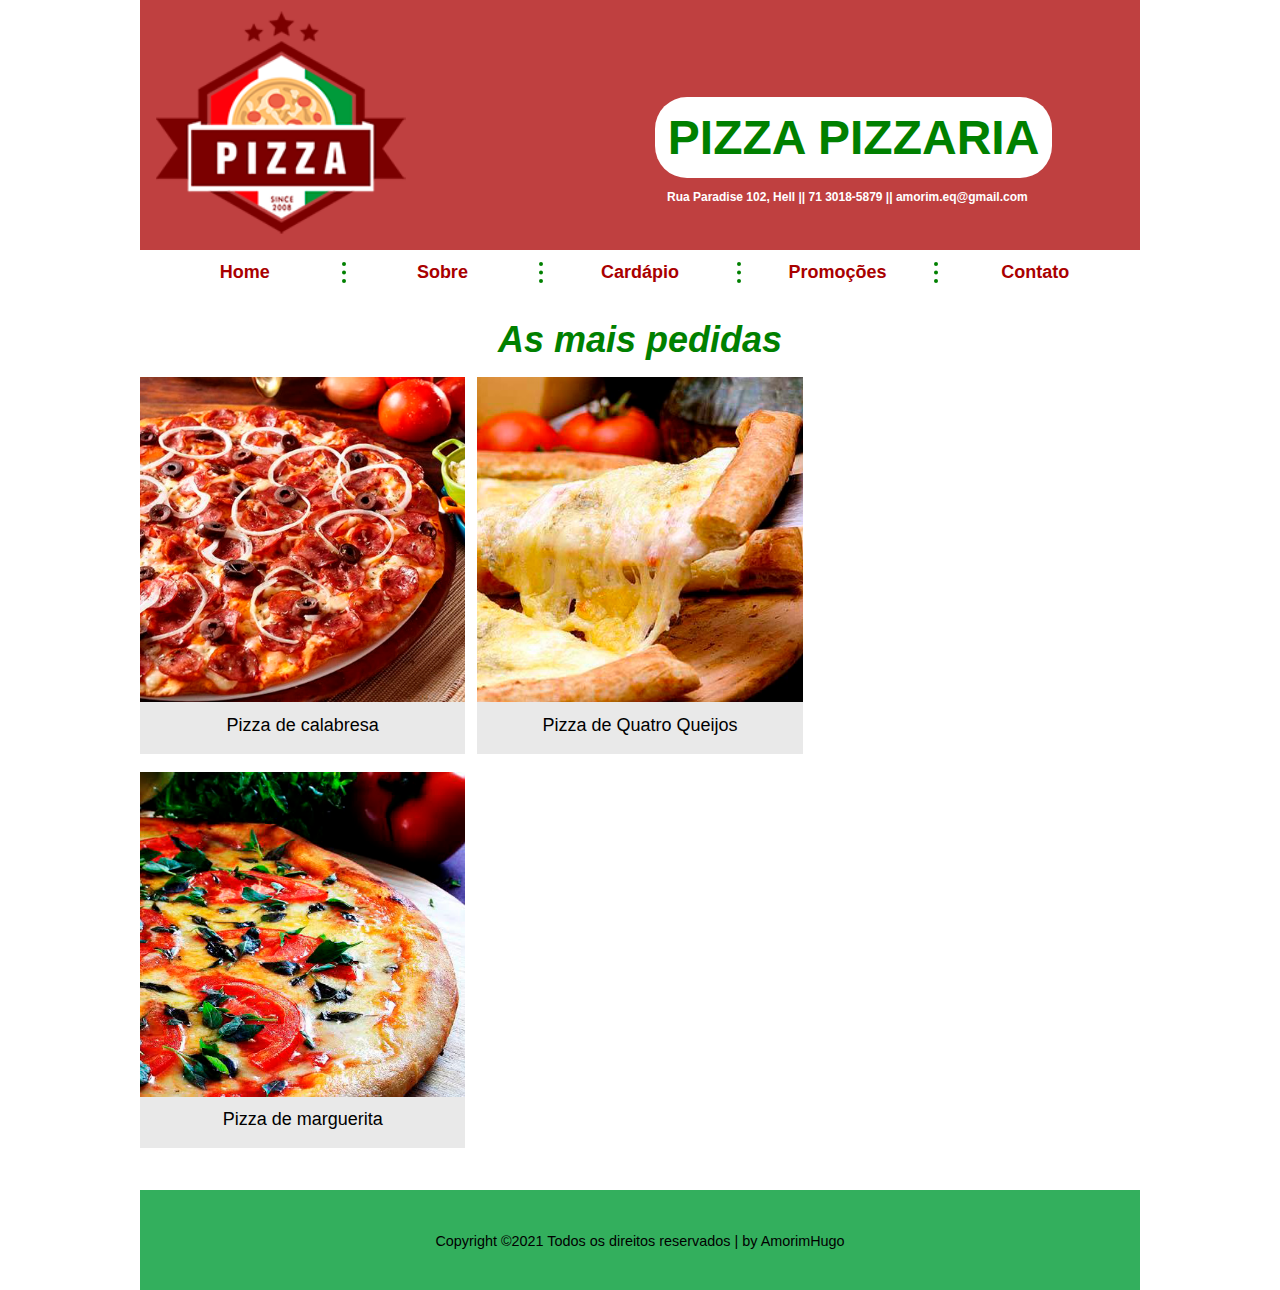
<file: index.html>
<!DOCTYPE html>
<html lang="pt-br">
<head>
    <meta charset="UTF-8">
    <meta name="viewport" content="width=device-width, initial-scale=1.0">
    <title>Pizza Pizzaria</title>
    <link rel="stylesheet" href="styles.css">
</head>

<body>
    
    <header>
        <img src="images/logo.png" alt="Logo from Pizza Pizzaria">           
        
        <div class="headerSemLogo">
            <h2>PIZZA PIZZARIA</h2>
            <p class="enderecoContato">Rua Paradise 102, Hell        ||   71 3018-5879   ||   amorim.eq@gmail.com </p>
        </div>

    </header>

    <nav>
        <a href="index.html"><p>Home</p></a>
        <a href="sobre.html"><p>Sobre</p></a>
        <a href="cardapio.html"><p>Cardápio</p></a>
        <a href="promocoes.html"><p>Promoções</p></a>
        <a href="contato.html" class="ultimonav"><p>Contato</p></a>
    </nav>

    <main>
        
        <h2><em>As mais pedidas</em></h2>

        <article>            

            <section class="card">
                <img src="images/calabresa.jpg" alt="Foto de uma pizza de calabresa">
                <p>Pizza de calabresa</p>   
            </section>

            <section class="card">
                <img src="images/marguerita.jpeg" alt="Foto de uma pizza marguerita">
                <p>Pizza de marguerita</p>
            </section>

            <section class="card">
                <img src="images/quatro-queijos.jpg" alt="Foto de uma pizza de quatro queijos">
                <p>Pizza de Quatro Queijos</p>
            </section>

        </article>
    </main>

    <footer>
        <p>Copyright ©2021 Todos os direitos reservados | by AmorimHugo </p>
    </footer>

</body>
</html>
</file>
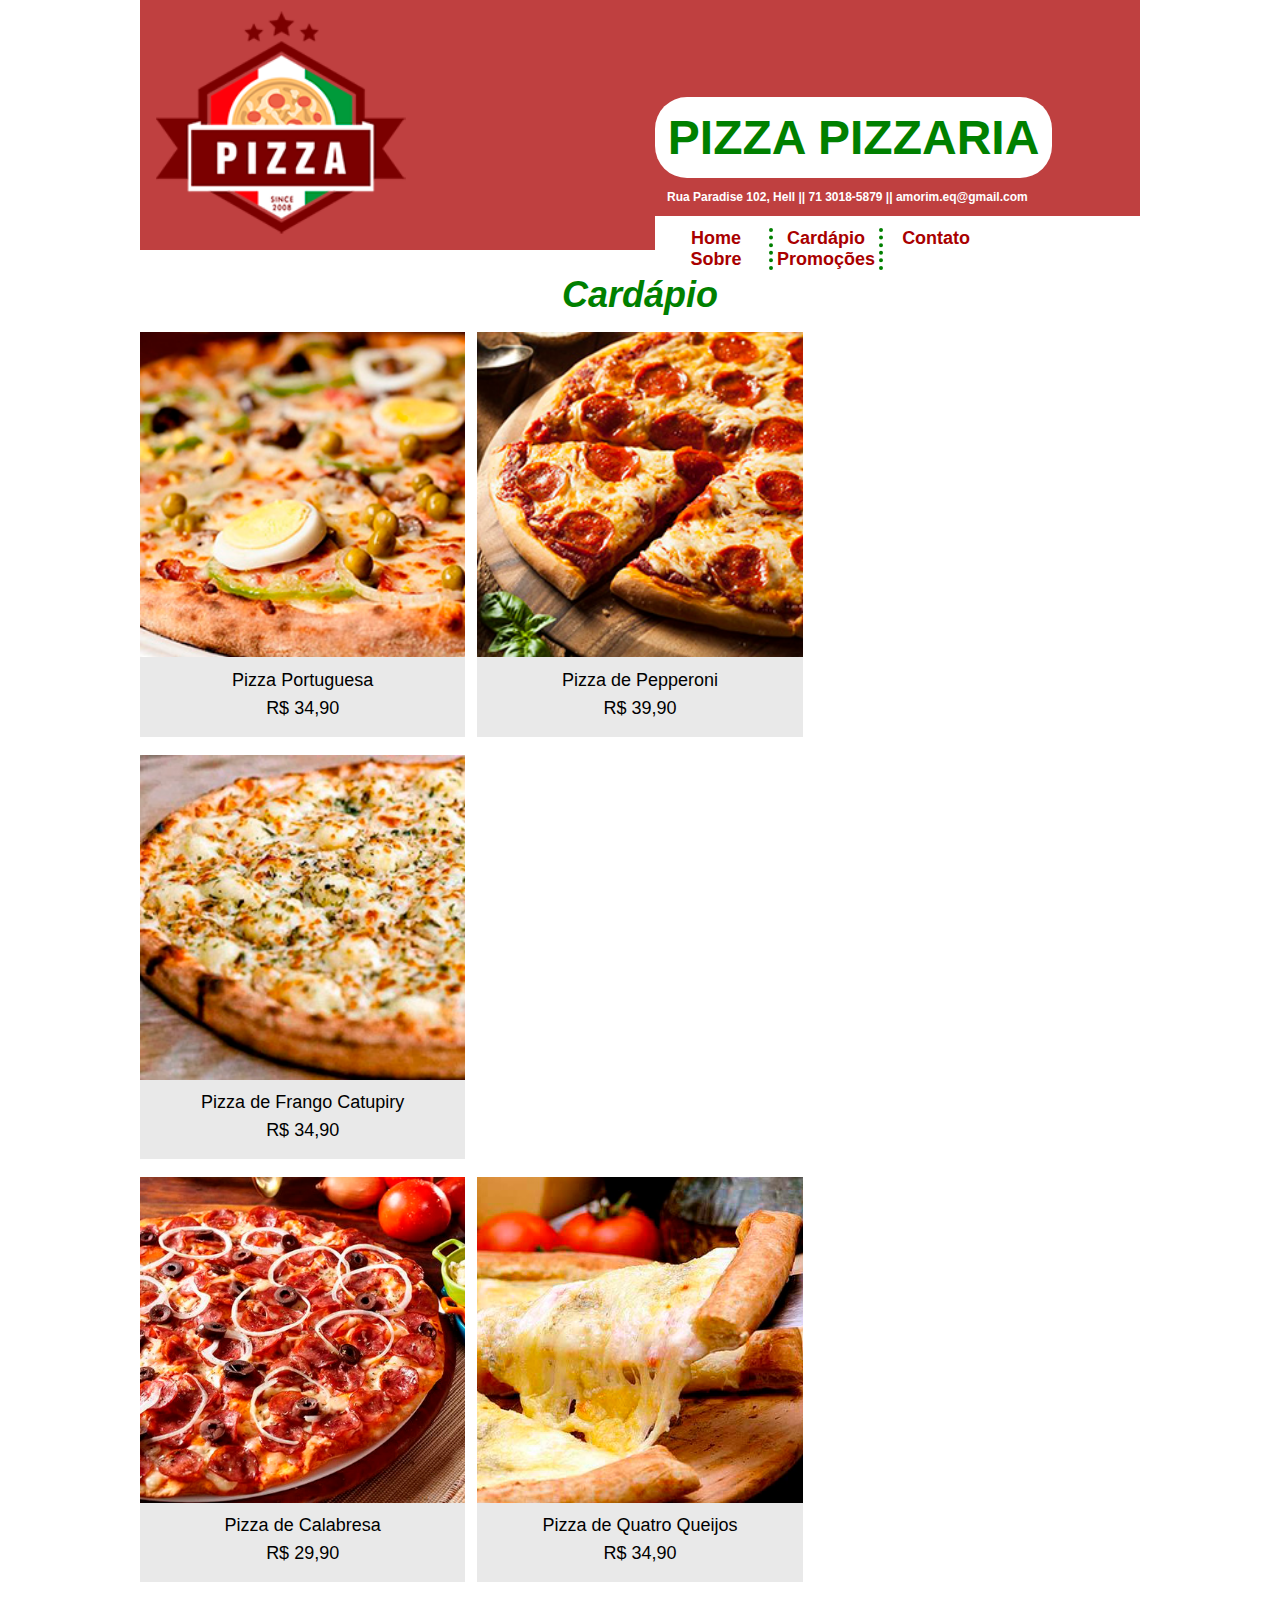
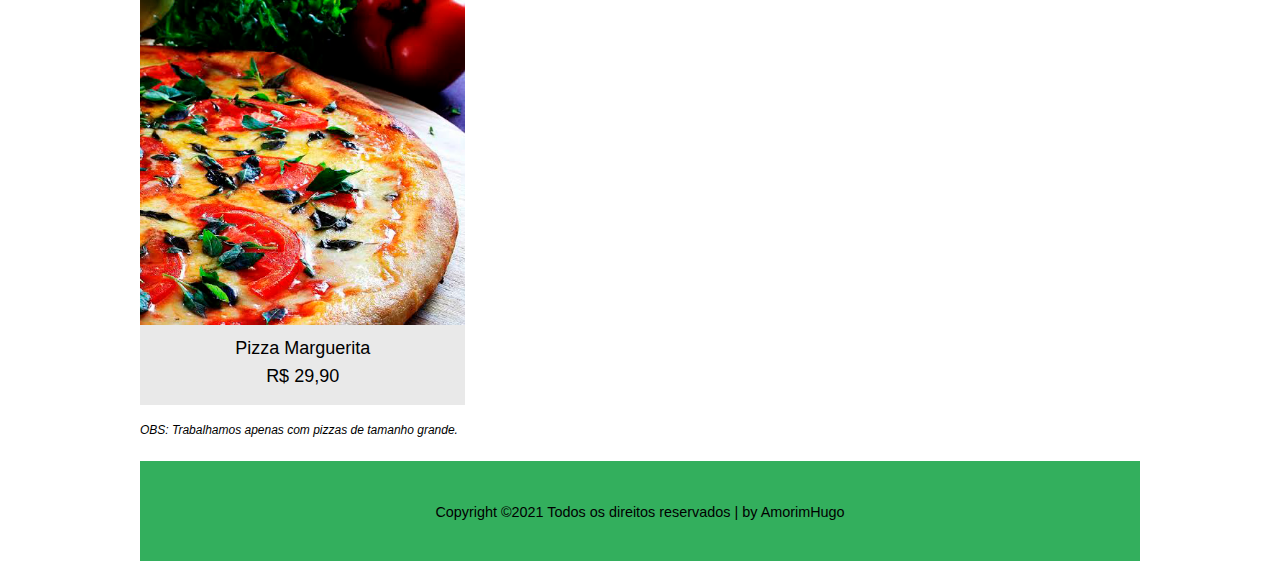
<file: cardapio.html>
<!DOCTYPE html>
<html lang="pt-br">
<head>
    <meta charset="UTF-8">
    <meta name="viewport" content="width=device-width, initial-scale=1.0">
    <title>Pizza Pizzaria</title>
    <link rel="stylesheet" href="styles.css">
</head>

<body>
    
    <header>
        <img src="images/logo.png" alt="Logo from Pizza Pizzaria">           
        
        <div class="headerSemLogo">
            <h2>PIZZA PIZZARIA</h2>

            <div class="enderecoENav">
                <p class="enderecoContato">Rua Paradise 102, Hell        ||   71 3018-5879   ||   amorim.eq@gmail.com </p>
                
                <nav>
                    <a href="index.html">Home</a>
                    <a href="sobre.html">Sobre</a>
                    <a href="cardapio.html">Cardápio</a>
                    <a href="promocoes.html">Promoções</a>
                    <a href="contato.html" class="ultimonav">Contato</a>
                </nav>

            </div>
        </div>

    </header>
 
    <main>

        <h2><em>Cardápio</em></h2>

        <article>

            <section class="card">
                <img src="images/portuguesa.jpg" alt="Uma pizza de calabresa">
                <p>Pizza Portuguesa</p>
                <p>R$ 34,90</p>            
            </section>
            
            <section class="card">
                <img src="images/fcatupiry.jpg" alt="Uma pizza de calabresa">
                <p>Pizza de Frango Catupiry</p>
                <p>R$ 34,90</p>            
            </section>

            <section class="card">
                <img src="images/pepperoni.jpg" alt="Uma pizza de calabresa">
                <p>Pizza de Pepperoni</p>
                <p>R$ 39,90</p>            
            </section>

        </article>

        <article>

            <section class="card">                
                <img src="images/calabresa.jpg" alt="Uma pizza de calabresa" class="imgCardapio">
                <p>Pizza de Calabresa</p>
                <p>R$ 29,90</p>            
            </section>

            <section class="card">
                <img src="images/marguerita.jpeg" alt="Uma pizza de calabresa" class="imgCardapio">
                <p>Pizza Marguerita</p>
                <p>R$ 29,90</p>            
            </section>
            
            <section class="card">
                <img src="images/quatro-queijos.jpg" alt="Uma pizza de calabresa" class="imgCardapio">
                <p>Pizza de Quatro Queijos</p>
                <p>R$ 34,90</p>            
            </section>

        </article>
        
        <p><em>OBS: Trabalhamos apenas com pizzas de tamanho grande.</em></p>
    </main>

    <footer>
        <p>Copyright ©2021 Todos os direitos reservados | by AmorimHugo </p>
    </footer>

</body>
</html>
</file>
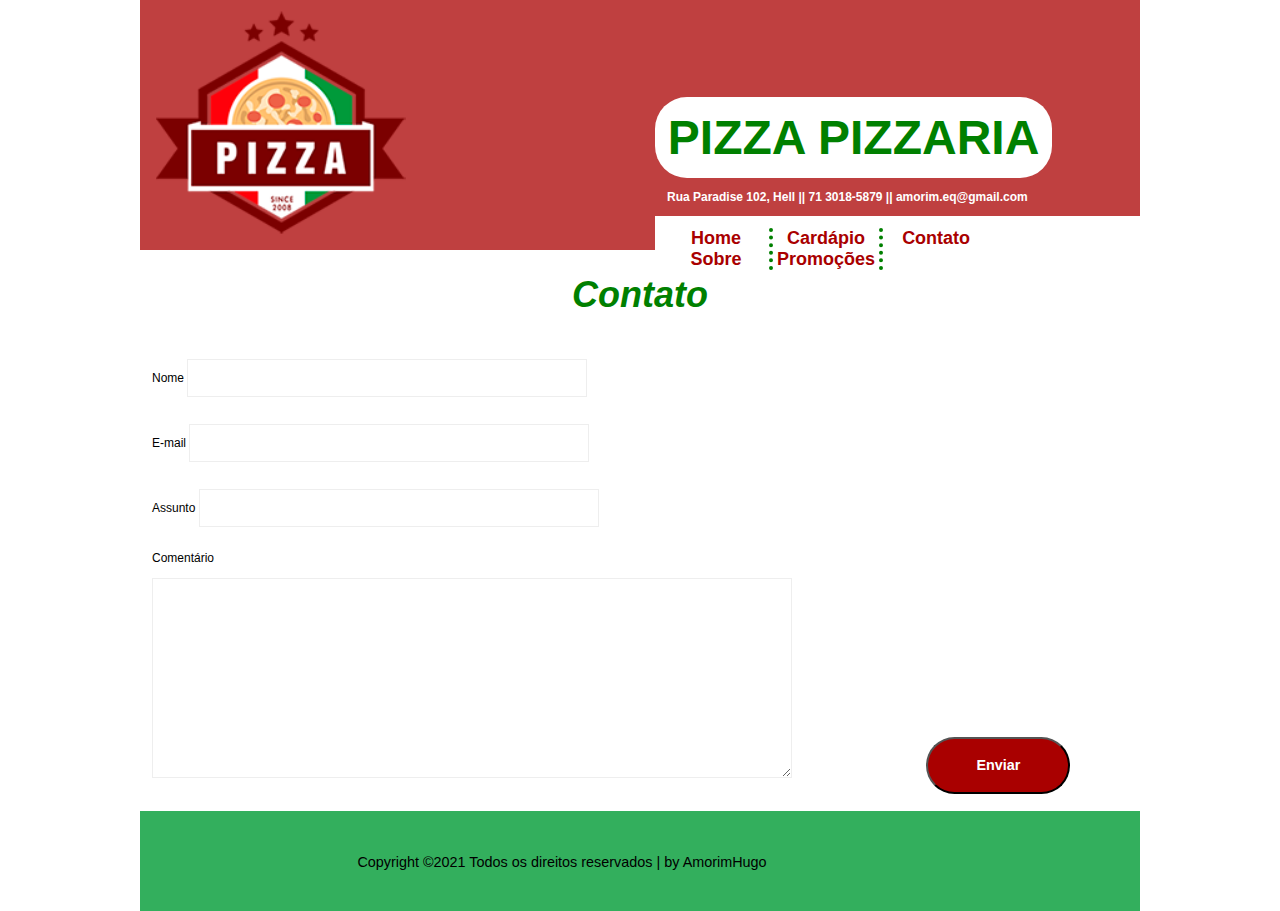
<file: contato.html>
<!DOCTYPE html>
<html lang="pt-br">
<head>
    <meta charset="UTF-8">
    <meta name="viewport" content="width=device-width, initial-scale=1.0">
    <title>Pizza Pizzaria</title>
    <link rel="stylesheet" href="styles.css">
</head>

<body>
    
    <header>
        <img src="images/logo.png" alt="Logo from Pizza Pizzaria">           
        
        <div class="headerSemLogo">
            <h2>PIZZA PIZZARIA</h2>

            <div class="enderecoENav">
                <p class="enderecoContato">Rua Paradise 102, Hell        ||   71 3018-5879   ||   amorim.eq@gmail.com </p>
                
                <nav>
                    <a href="index.html">Home</a>
                    <a href="sobre.html">Sobre</a>
                    <a href="cardapio.html">Cardápio</a>
                    <a href="promocoes.html">Promoções</a>
                    <a href="contato.html" class="ultimonav">Contato</a>
                </nav>

            </div>
        </div>

    </header>
 
    <main>
        <h2><em>Contato</em></h2>

        <div class="entreEmContato">
            <div class="nomeInput">
                <label for="txtNome">Nome</label>
                <input type="text" name="nome" class="caixaInput">
            </div>
            <div class="emailInput">
                <label for="txtNome">E-mail</label>
                <input type="email" name="email" class="caixaInput">
            </div>
            <div class="assuntoConjunto">
                <label for="txtNome">Assunto</label>
                <input type="text" name="assunto" class="caixaInput">
            </div>
            <div class="comentaInput">
                <label for="txtcomentario">Comentário</label> <br>
                <textarea name="comentario" class="caixaComentario"></textarea>
            </div>
            <button class="enviar">Enviar</button>
        </div>
        
    </main>

    <footer>
        <p>Copyright ©2021 Todos os direitos reservados | by AmorimHugo </p>
    </footer>

</body>
</html>
</file>
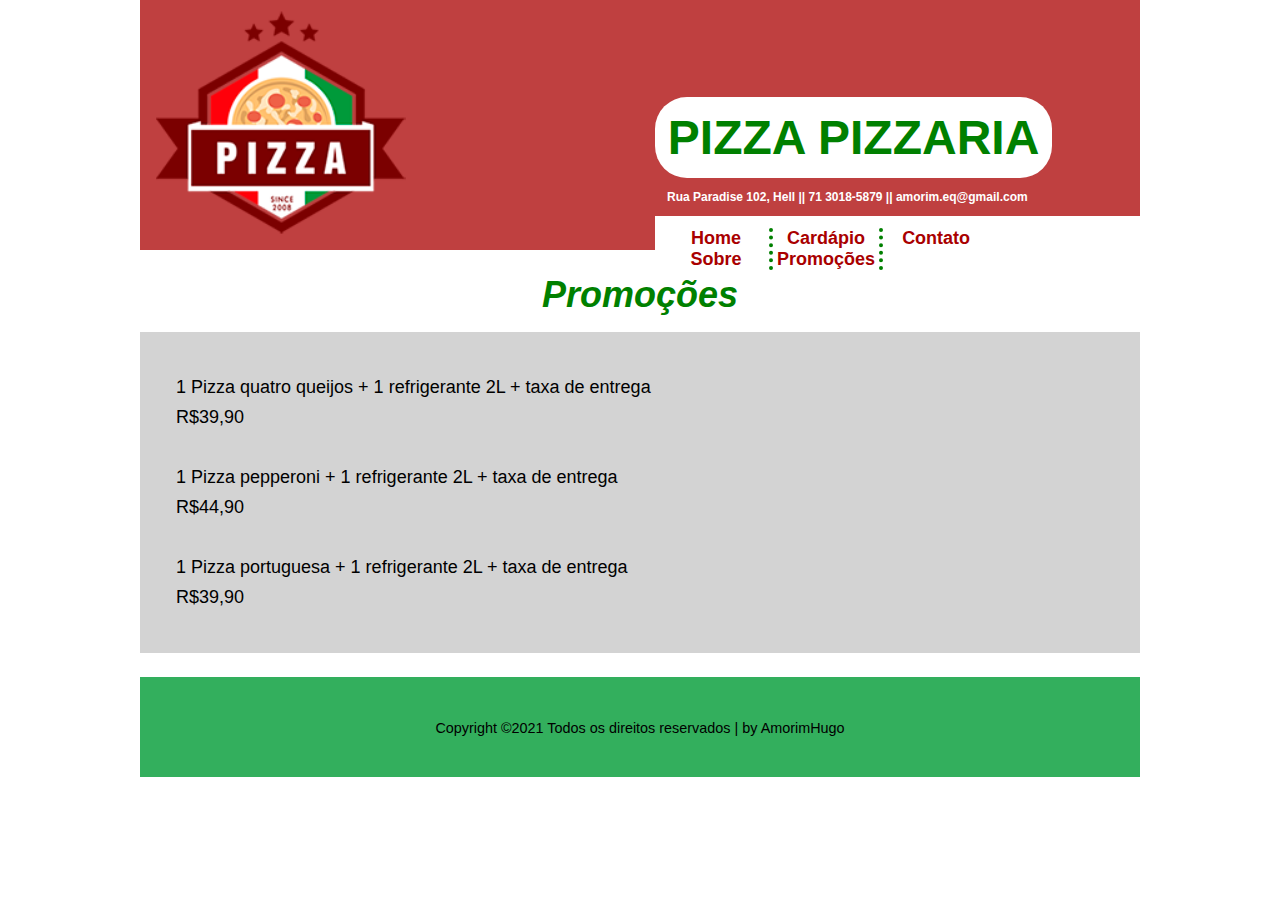
<file: promocoes.html>
<!DOCTYPE html>
<html lang="pt-br">
<head>
    <meta charset="UTF-8">
    <meta name="viewport" content="width=device-width, initial-scale=1.0">
    <title>Pizza Pizzaria</title>
    <link rel="stylesheet" href="styles.css">
</head>

<body>
    
    <header>
        <img src="images/logo.png" alt="Logo from Pizza Pizzaria">           
        
        <div class="headerSemLogo">
            <h2>PIZZA PIZZARIA</h2>

            <div class="enderecoENav">
                <p class="enderecoContato">Rua Paradise 102, Hell        ||   71 3018-5879   ||   amorim.eq@gmail.com </p>
                
                <nav>
                    <a href="index.html">Home</a>
                    <a href="sobre.html">Sobre</a>
                    <a href="cardapio.html">Cardápio</a>
                    <a href="promocoes.html">Promoções</a>
                    <a href="contato.html" class="ultimonav">Contato</a>
                </nav>

            </div>
        </div>

    </header>
 
    <main>
        <h2><em>Promoções</em></h2>
        <div class="itensPromo">
            <p>1 Pizza quatro queijos + 1 refrigerante 2L + taxa de entrega</p>
            <p>R$39,90</p>
            <br>
            <p>1 Pizza pepperoni + 1 refrigerante 2L + taxa de entrega</p>
            <p>R$44,90</p>
            <br>
            <p>1 Pizza portuguesa + 1 refrigerante 2L + taxa de entrega</p>
            <p>R$39,90</p>
        </div>
    </main>

    <footer>
        <p>Copyright ©2021 Todos os direitos reservados | by AmorimHugo </p>
    </footer>

</body>
</html>
</file>
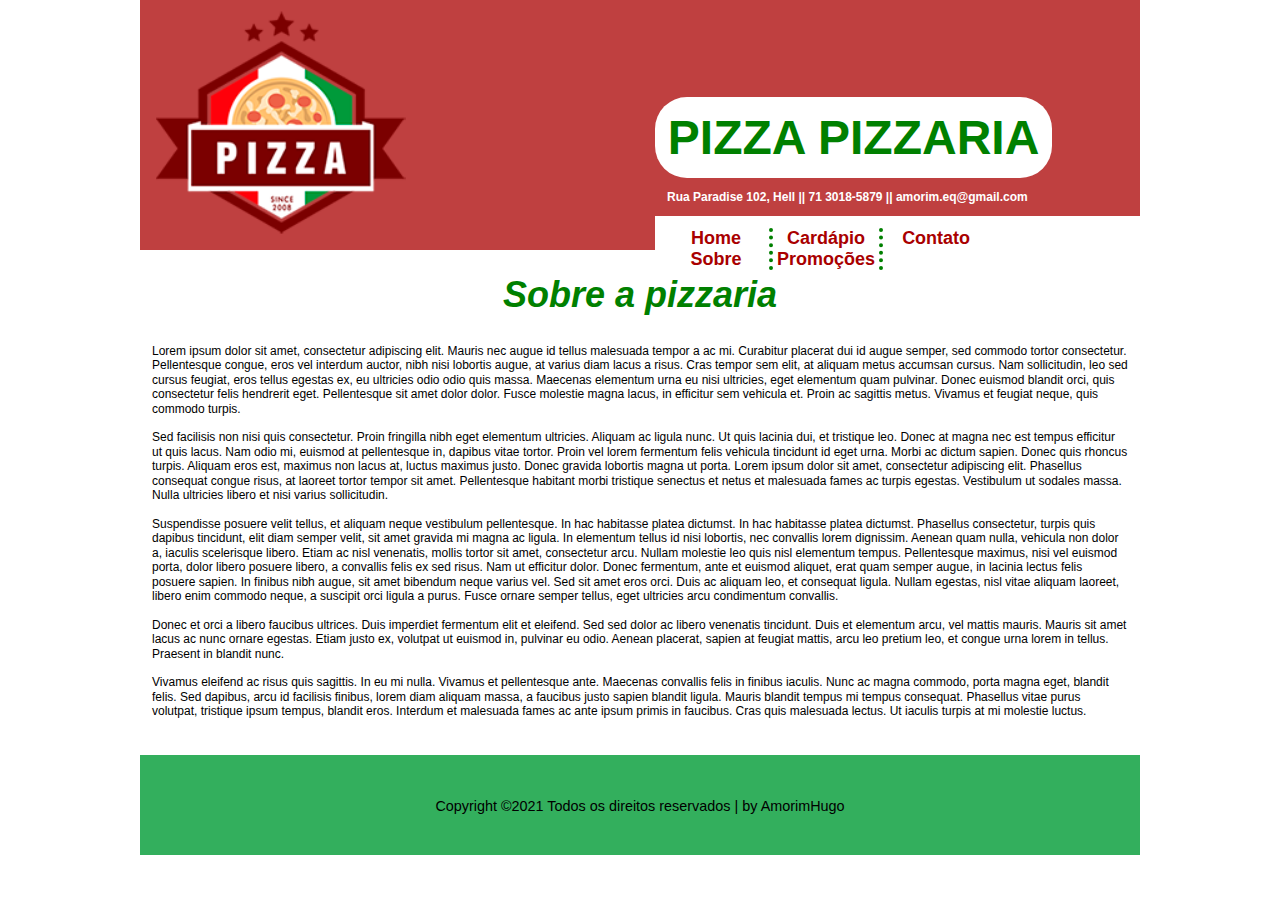
<file: sobre.html>
<!DOCTYPE html>
<html lang="pt-br">
<head>
    <meta charset="UTF-8">
    <meta name="viewport" content="width=device-width, initial-scale=1.0">
    <title>Pizza Pizzaria</title>
    <link rel="stylesheet" href="styles.css">
</head>

<body>
    
    <header>
        <img src="images/logo.png" alt="Logo from Pizza Pizzaria">           
        
        <div class="headerSemLogo">
            <h2>PIZZA PIZZARIA</h2>

            <div class="enderecoENav">
                <p class="enderecoContato">Rua Paradise 102, Hell        ||   71 3018-5879   ||   amorim.eq@gmail.com </p>
                
                <nav>
                    <a href="index.html">Home</a>
                    <a href="sobre.html">Sobre</a>
                    <a href="cardapio.html">Cardápio</a>
                    <a href="promocoes.html">Promoções</a>
                    <a href="contato.html" class="ultimonav">Contato</a>
                </nav>

            </div>
        </div>

    </header>
 
    <main>
        <h2><em>Sobre a pizzaria</em></h2>
        <div class="sobre">
            <p>Lorem ipsum dolor sit amet, consectetur adipiscing elit. Mauris nec augue id tellus malesuada tempor a ac mi. Curabitur placerat dui id augue semper, sed commodo tortor consectetur. Pellentesque congue, eros vel interdum auctor, nibh nisi lobortis augue, at varius diam lacus a risus. Cras tempor sem elit, at aliquam metus accumsan cursus. Nam sollicitudin, leo sed cursus feugiat, eros tellus egestas ex, eu ultricies odio odio quis massa. Maecenas elementum urna eu nisi ultricies, eget elementum quam pulvinar. Donec euismod blandit orci, quis consectetur felis hendrerit eget. Pellentesque sit amet dolor dolor. Fusce molestie magna lacus, in efficitur sem vehicula et. Proin ac sagittis metus. Vivamus et feugiat neque, quis commodo turpis.</p>
            <br>
            <p>Sed facilisis non nisi quis consectetur. Proin fringilla nibh eget elementum ultricies. Aliquam ac ligula nunc. Ut quis lacinia dui, et tristique leo. Donec at magna nec est tempus efficitur ut quis lacus. Nam odio mi, euismod at pellentesque in, dapibus vitae tortor. Proin vel lorem fermentum felis vehicula tincidunt id eget urna. Morbi ac dictum sapien. Donec quis rhoncus turpis. Aliquam eros est, maximus non lacus at, luctus maximus justo. Donec gravida lobortis magna ut porta. Lorem ipsum dolor sit amet, consectetur adipiscing elit. Phasellus consequat congue risus, at laoreet tortor tempor sit amet. Pellentesque habitant morbi tristique senectus et netus et malesuada fames ac turpis egestas. Vestibulum ut sodales massa. Nulla ultricies libero et nisi varius sollicitudin. </p>
            <br>
            <p>Suspendisse posuere velit tellus, et aliquam neque vestibulum pellentesque. In hac habitasse platea dictumst. In hac habitasse platea dictumst. Phasellus consectetur, turpis quis dapibus tincidunt, elit diam semper velit, sit amet gravida mi magna ac ligula. In elementum tellus id nisi lobortis, nec convallis lorem dignissim. Aenean quam nulla, vehicula non dolor a, iaculis scelerisque libero. Etiam ac nisl venenatis, mollis tortor sit amet, consectetur arcu. Nullam molestie leo quis nisl elementum tempus. Pellentesque maximus, nisi vel euismod porta, dolor libero posuere libero, a convallis felis ex sed risus. Nam ut efficitur dolor. Donec fermentum, ante et euismod aliquet, erat quam semper augue, in lacinia lectus felis posuere sapien. In finibus nibh augue, sit amet bibendum neque varius vel. Sed sit amet eros orci. Duis ac aliquam leo, et consequat ligula. Nullam egestas, nisl vitae aliquam laoreet, libero enim commodo neque, a suscipit orci ligula a purus. Fusce ornare semper tellus, eget ultricies arcu condimentum convallis.</p>
            <br>
            <p>Donec et orci a libero faucibus ultrices. Duis imperdiet fermentum elit et eleifend. Sed sed dolor ac libero venenatis tincidunt. Duis et elementum arcu, vel mattis mauris. Mauris sit amet lacus ac nunc ornare egestas. Etiam justo ex, volutpat ut euismod in, pulvinar eu odio. Aenean placerat, sapien at feugiat mattis, arcu leo pretium leo, et congue urna lorem in tellus. Praesent in blandit nunc.</p>
            <br>
            <p>Vivamus eleifend ac risus quis sagittis. In eu mi nulla. Vivamus et pellentesque ante. Maecenas convallis felis in finibus iaculis. Nunc ac magna commodo, porta magna eget, blandit felis. Sed dapibus, arcu id facilisis finibus, lorem diam aliquam massa, a faucibus justo sapien blandit ligula. Mauris blandit tempus mi tempus consequat. Phasellus vitae purus volutpat, tristique ipsum tempus, blandit eros. Interdum et malesuada fames ac ante ipsum primis in faucibus. Cras quis malesuada lectus. Ut iaculis turpis at mi molestie luctus. </p>
        </div>
    </main>

    <footer>
        <p>Copyright ©2021 Todos os direitos reservados | by AmorimHugo </p>
    </footer>

</body>
</html>
</file>
<file: styles.css>
* {
    margin: 0;
    padding: 0;    
    box-sizing: border-box;
}

body {
    font: 12px Arial, Helvetica, sans-serif;
    max-width: 1000px;
    margin: 0 auto;
    height: 100vh;
}

header { 
    background-color: rgba(169, 0, 0, 0.75);
    background-image: url(images/logo.png) no-repeat;
    box-sizing: border-box;
    column-count: 2;
    column-gap: 3%;
    height: 250px;
}

header img {
    margin-left: 1rem;
    height: 250px;   
}

.headerSemLogo {
    display: inline-block;
    margin-top: 20%;
}

header h2 {
    display: inline-block;
    margin-left: auto;
    font-size: 4em;
    color: green;
    background-color: white;
    padding: 0.8rem;
    border-radius: 2rem;
}

.enderecoContato{
    display: inline-block;
    text-align: right;
    color: white;
    font-weight: bolder;
    padding: 1em;
}

nav {
    background-color: white;
    padding: 1em;
    column-count: 5;
    text-align: center;
    column-rule: 4px dotted green;
}

nav a {
    color: rgb(169, 0, 0);
    font-size: 1.5em;
    font-weight: bolder;
    text-decoration: none;
}

nav a:hover {
    color: green;
    font-size: 1.1rem;
}

main {
    margin-top: 2em;
    margin-bottom: 2em;
}

main article {
    column-count: 3;    
}

main h2 {
    text-align: center;
    font-size: 3em;
    margin-bottom: 1rem;
    color: green;    
}

main article section {
    column-width: 33.333333%;
    text-align: center;
    background-color: rgba(211, 211, 211, 0.5);
    font-size: 2em;
    margin-bottom: 1em;
    padding-bottom: 1em;
}

main article section img {
    height: 100%;
    width: 100%;
    object-fit: cover;
}

.card {
    display: inline-block;
    height: 100%;
    width: 100%;
    font-size: 1.5em;
}

.card p {
    padding-top: 0.4em;
}

footer {
    margin-top: 2em;
    text-align: center;
    display: block;
    background-color: rgb(0, 155, 52, 0.8);
    height: 100px;
}

footer p {
    position: relative;
    top: 3em;
    font-size: 1.2em;
}

.itensPromo {
    background-color: lightgray;
    padding: 2em;
    font-size: 1.5em;
}

.itensPromo p {
    margin: 0.5em 0;
}

.caixaInput {
    padding: 0.8em 0.4em;
    margin-top: 2em;
    width: 30em;
    border: 1px solid #EEEEEE;
    box-sizing: border-box;
}

.caixaInput:hover {
    border: 1px solid green;
}

.comentaInput {
    width: 800px;
    height: 200px;
    margin-top: 2em;    
}

.caixaComentario {
    width: 80%;
    height: 100%;  
    background-color: white;    
    margin-top: 1em;
    border: 1px solid #EEEEEE;
    box-sizing: border-box;
    padding: 0.8em 0.4em;
}

.caixaComentario:hover {
    border: 1px solid green;
}

.entreEmContato {
    margin: 0 1em 5em 1em;
}

.enviar {
    float: right;
    position: relative;
    bottom: 4em;
    right: 4em;
    background-color: rgb(169, 0, 0);
    box-sizing: border-box;
    border-radius: 2em;
    color: white;
    font-size: 1.2em;
    width: 10em;
    height: 4em;
    font-weight: bold;
    margin-top: 3em;
}

.enviar:hover {
    background-color: rgb(169, 0, 0, 0.3);
}

.sobre {
    line-height: 1.2em;
    padding: 1em;
}
</file>
